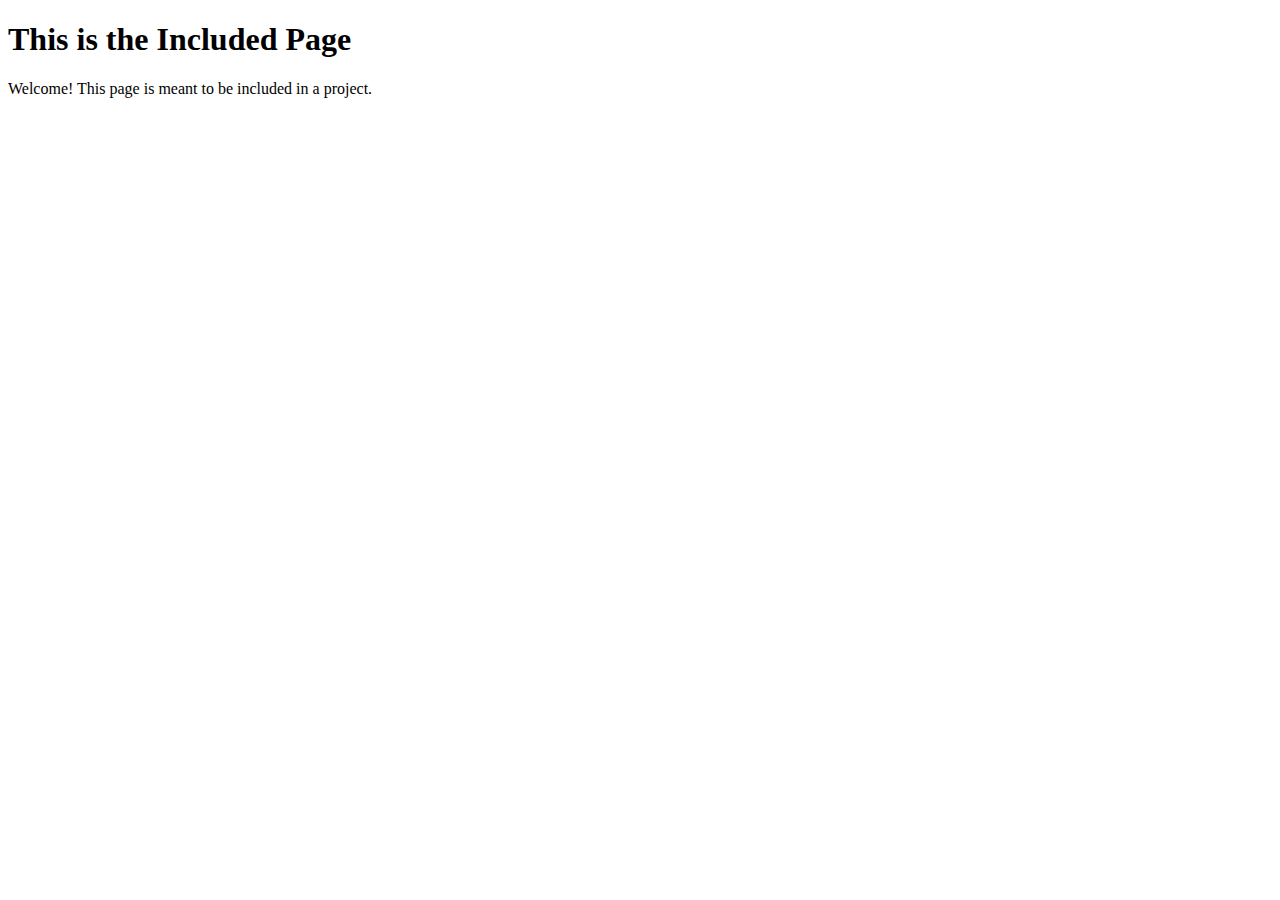
<file: included.html>
<!DOCTYPE html>
<html lang="en">
<head>
  <meta charset="UTF-8">
  <meta name="viewport" content="width=device-width, initial-scale=1.0">
  <title>Included Page</title>
</head>
<body>
  <header>
    <h1>This is the Included Page</h1>
  </header>
  <main>
    <p>Welcome! This page is meant to be included in a project.</p>
  </main>
</body>
</html>
</file>
